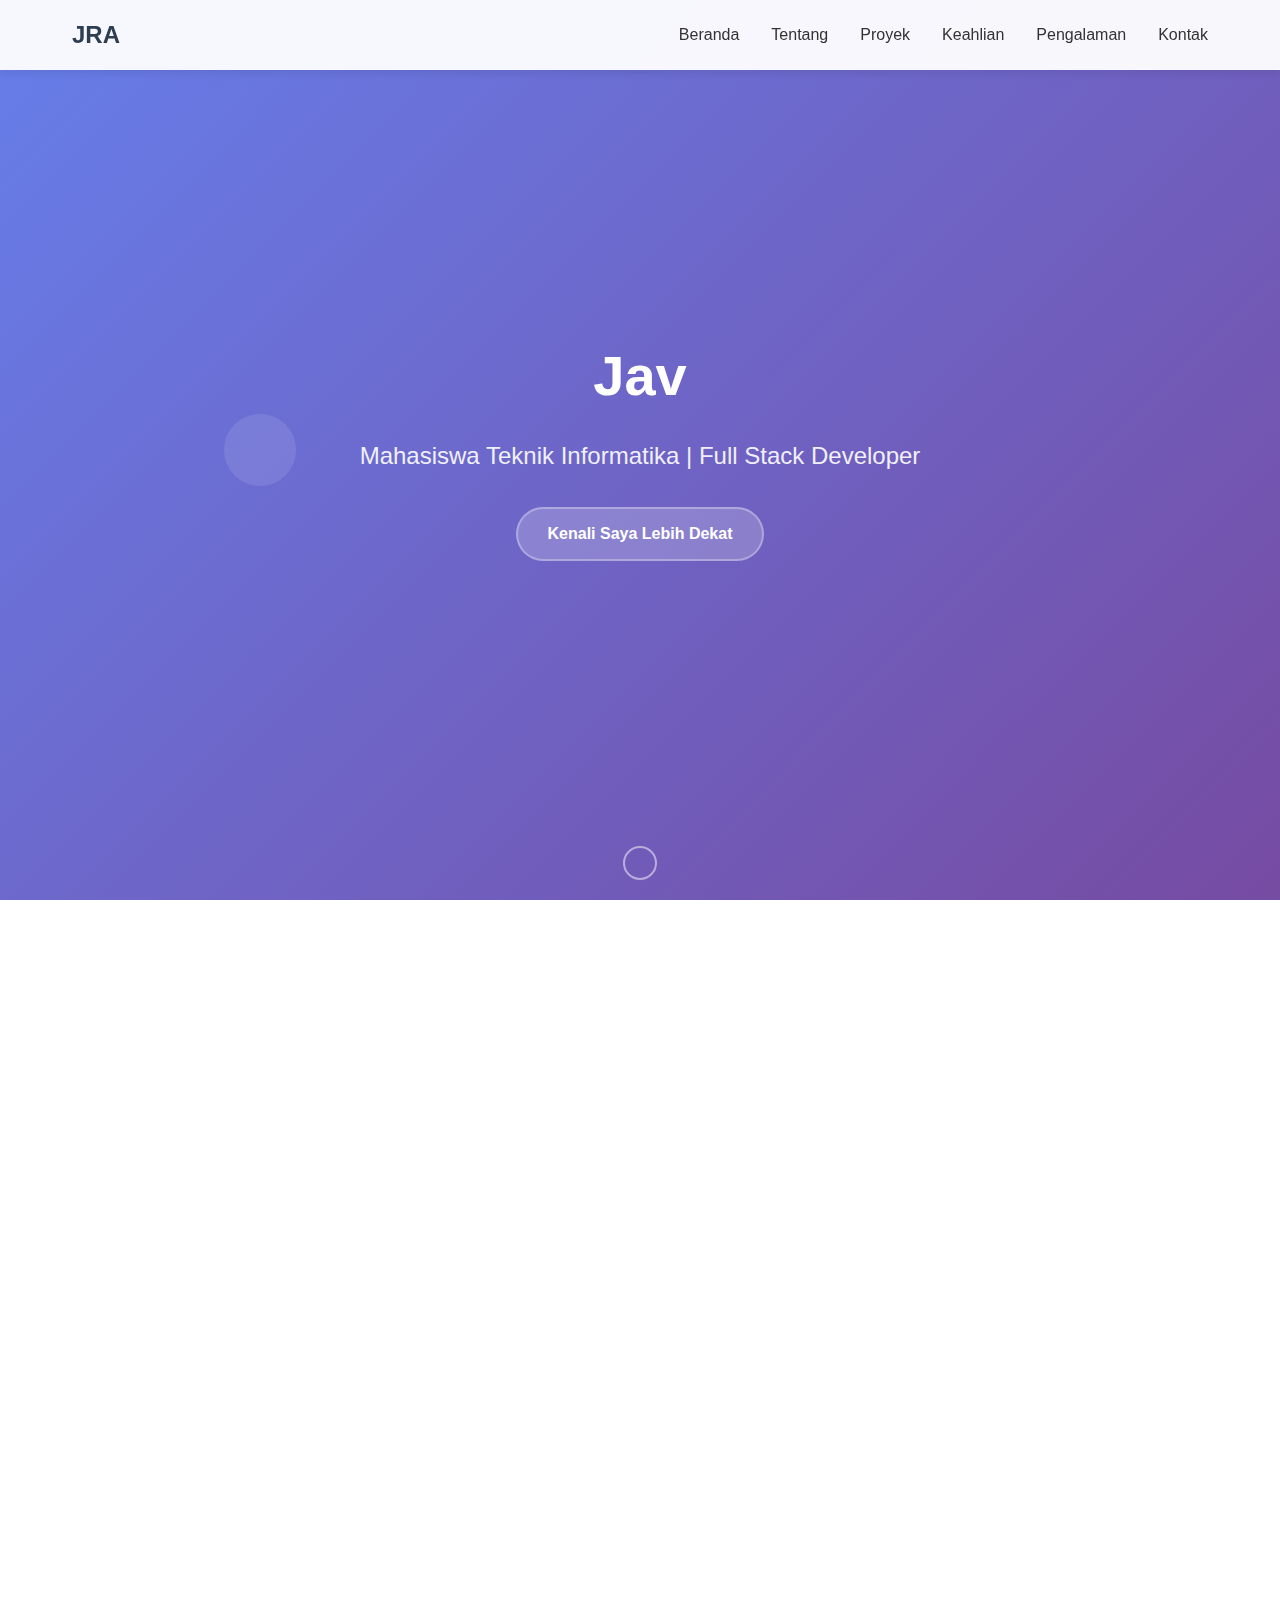
<file: cv.html>
<!DOCTYPE html>
<html lang="id">
<head>
    <meta charset="UTF-8">
    <meta name="viewport" content="width=device-width, initial-scale=1.0">
    <title>CV - Javier Rifa'at Amanullah</title>
    <style>
        * {
            margin: 0;
            padding: 0;
            box-sizing: border-box;
        }

        body {
            font-family: 'Segoe UI', Tahoma, Geneva, Verdana, sans-serif;
            line-height: 1.6;
            color: #333;
            scroll-behavior: smooth;
        }

        /* Header Navigation */
        .navbar {
            position: fixed;
            top: 0;
            width: 100%;
            background: rgba(255, 255, 255, 0.95);
            backdrop-filter: blur(10px);
            z-index: 1000;
            padding: 1rem 0;
            transition: all 0.3s ease;
            box-shadow: 0 2px 10px rgba(0, 0, 0, 0.1);
        }

        .nav-container {
            max-width: 1200px;
            margin: 0 auto;
            display: flex;
            justify-content: space-between;
            align-items: center;
            padding: 0 2rem;
        }

        .logo {
            font-size: 1.5rem;
            font-weight: bold;
            color: #2c3e50;
        }

        .nav-menu {
            display: flex;
            list-style: none;
            gap: 2rem;
        }

        .nav-link {
            color: #333;
            text-decoration: none;
            font-weight: 500;
            transition: color 0.3s ease;
            cursor: pointer;
        }

        .nav-link:hover {
            color: #3498db;
        }

        /* Hero Section */
        .hero {
            height: 100vh;
            background: linear-gradient(135deg, #667eea 0%, #764ba2 100%);
            display: flex;
            align-items: center;
            justify-content: center;
            text-align: center;
            color: white;
            position: relative;
            overflow: hidden;
        }

        .hero::before {
            content: '';
            position: absolute;
            width: 200%;
            height: 200%;
            background: url('data:image/svg+xml,<svg xmlns="http://www.w3.org/2000/svg" viewBox="0 0 100 100"><circle cx="50" cy="50" r="2" fill="rgba(255,255,255,0.1)"/></svg>') repeat;
            animation: float 20s infinite linear;
        }

        @keyframes float {
            0% { transform: translateX(0) translateY(0); }
            100% { transform: translateX(-50px) translateY(-50px); }
        }

        .hero-content {
            position: relative;
            z-index: 2;
            animation: fadeInUp 1s ease;
        }

        @keyframes fadeInUp {
            from {
                opacity: 0;
                transform: translateY(30px);
            }
            to {
                opacity: 1;
                transform: translateY(0);
            }
        }

        .hero h1 {
            font-size: 3.5rem;
            margin-bottom: 1rem;
            font-weight: 700;
        }

        .hero h2 {
            font-size: 1.5rem;
            margin-bottom: 2rem;
            font-weight: 300;
            opacity: 0.9;
        }

        .cta-button {
            display: inline-block;
            padding: 12px 30px;
            background: rgba(255, 255, 255, 0.2);
            color: white;
            text-decoration: none;
            border-radius: 50px;
            font-weight: 600;
            transition: all 0.3s ease;
            border: 2px solid rgba(255, 255, 255, 0.3);
            cursor: pointer;
        }

        .cta-button:hover {
            background: white;
            color: #667eea;
            transform: translateY(-2px);
            box-shadow: 0 10px 20px rgba(0, 0, 0, 0.2);
        }

        /* Section Styles */
        .section {
            padding: 5rem 0;
            opacity: 0;
            transform: translateY(20px);
            transition: all 0.8s ease;
        }

        .section.visible {
            opacity: 1;
            transform: translateY(0);
        }

        .container {
            max-width: 1200px;
            margin: 0 auto;
            padding: 0 2rem;
        }

        .section-title {
            text-align: center;
            font-size: 2.5rem;
            margin-bottom: 3rem;
            color: #2c3e50;
            position: relative;
        }

        .section-title::after {
            content: '';
            position: absolute;
            bottom: -10px;
            left: 50%;
            transform: translateX(-50%);
            width: 50px;
            height: 3px;
            background: #3498db;
        }

        /* About Section */
        .about-content {
            display: grid;
            grid-template-columns: 1fr 2fr;
            gap: 3rem;
            align-items: center;
        }

        .profile-card {
            background: white;
            padding: 2rem;
            border-radius: 15px;
            box-shadow: 0 10px 30px rgba(0, 0, 0, 0.1);
            text-align: center;
            transition: transform 0.3s ease;
        }

        .profile-card:hover {
            transform: translateY(-5px);
        }

        .profile-avatar {
            width: 150px;
            height: 150px;
            border-radius: 50%;
            background: linear-gradient(135deg, #667eea, #764ba2);
            margin: 0 auto 1rem;
            display: flex;
            align-items: center;
            justify-content: center;
            font-size: 3rem;
            color: white;
            font-weight: bold;
        }

        .profile-info h3 {
            font-size: 1.5rem;
            margin-bottom: 0.5rem;
            color: #2c3e50;
        }

        .profile-info p {
            color: #666;
            margin-bottom: 0.5rem;
        }

        .about-text {
            font-size: 1.1rem;
            line-height: 1.8;
            color: #555;
        }

        /* Projects Section */
        .projects {
            background: #f8f9fa;
        }

        .projects-grid {
            display: grid;
            grid-template-columns: repeat(auto-fit, minmax(350px, 1fr));
            gap: 2rem;
        }

        .project-card {
            background: white;
            padding: 2rem;
            border-radius: 15px;
            box-shadow: 0 5px 15px rgba(0, 0, 0, 0.08);
            transition: all 0.3s ease;
            cursor: pointer;
        }

        .project-card:hover {
            transform: translateY(-5px);
            box-shadow: 0 15px 30px rgba(0, 0, 0, 0.15);
        }

        .project-card h3 {
            color: #2c3e50;
            margin-bottom: 1rem;
            font-size: 1.3rem;
        }

        .project-features {
            list-style: none;
            margin-top: 1rem;
        }

        .project-features li {
            padding: 0.3rem 0;
            color: #555;
            position: relative;
            padding-left: 1rem;
        }

        .project-features li::before {
            content: '▸';
            position: absolute;
            left: 0;
            color: #3498db;
            font-weight: bold;
        }

        /* Skills Section */
        .skills-grid {
            display: grid;
            grid-template-columns: repeat(auto-fit, minmax(300px, 1fr));
            gap: 3rem;
        }

        .skill-category {
            background: white;
            padding: 2rem;
            border-radius: 15px;
            box-shadow: 0 5px 15px rgba(0, 0, 0, 0.08);
        }

        .skill-category h3 {
            color: #2c3e50;
            margin-bottom: 1.5rem;
            font-size: 1.4rem;
        }

        .skill-item {
            margin-bottom: 1rem;
        }

        .skill-name {
            display: flex;
            justify-content: space-between;
            margin-bottom: 0.5rem;
            font-weight: 600;
        }

        .skill-bar {
            height: 8px;
            background: #e0e0e0;
            border-radius: 4px;
            overflow: hidden;
        }

        .skill-progress {
            height: 100%;
            background: linear-gradient(90deg, #3498db, #2980b9);
            border-radius: 4px;
            width: 0;
            transition: width 1.5s ease;
        }

        /* Experience & Language */
        .experience-languages {
            background: #f8f9fa;
        }

        .exp-lang-grid {
            display: grid;
            grid-template-columns: 1fr 1fr;
            gap: 3rem;
        }

        .exp-card, .lang-card {
            background: white;
            padding: 2rem;
            border-radius: 15px;
            box-shadow: 0 5px 15px rgba(0, 0, 0, 0.08);
        }

        .exp-item, .lang-item {
            padding: 1rem;
            margin: 1rem 0;
            background: #f8f9fa;
            border-radius: 10px;
            border-left: 4px solid #3498db;
        }

        /* Contact Section */
        .contact {
            background: linear-gradient(135deg, #2c3e50 0%, #34495e 100%);
            color: white;
        }

        .contact-content {
            text-align: center;
        }

        .contact-info {
            display: flex;
            justify-content: center;
            gap: 3rem;
            margin-top: 2rem;
            flex-wrap: wrap;
        }

        .contact-item {
            display: flex;
            align-items: center;
            gap: 0.5rem;
            font-size: 1.1rem;
        }

        /* Mobile Responsive */
        @media (max-width: 768px) {
            .nav-menu {
                display: none;
            }

            .hero h1 {
                font-size: 2.5rem;
            }

            .hero h2 {
                font-size: 1.2rem;
            }

            .about-content {
                grid-template-columns: 1fr;
                text-align: center;
            }

            .exp-lang-grid {
                grid-template-columns: 1fr;
            }

            .contact-info {
                flex-direction: column;
                gap: 1rem;
            }
        }

        /* Scroll indicator */
        .scroll-indicator {
            position: fixed;
            top: 0;
            left: 0;
            width: 0%;
            height: 3px;
            background: linear-gradient(90deg, #3498db, #2980b9);
            z-index: 1001;
            transition: width 0.1s ease;
        }
    </style>
</head>
<body>
    <!-- Scroll Indicator -->
    <div class="scroll-indicator" id="scrollIndicator"></div>

    <!-- Navigation -->
    <nav class="navbar">
        <div class="nav-container">
            <div class="logo">JRA</div>
            <ul class="nav-menu">
                <li><a href="#home" class="nav-link">Beranda</a></li>
                <li><a href="#about" class="nav-link">Tentang</a></li>
                <li><a href="#projects" class="nav-link">Proyek</a></li>
                <li><a href="#skills" class="nav-link">Keahlian</a></li>
                <li><a href="#experience" class="nav-link">Pengalaman</a></li>
                <li><a href="#contact" class="nav-link">Kontak</a></li>
            </ul>
        </div>
    </nav>

    <!-- Hero Section -->
    <section id="home" class="hero">
        <div class="hero-content">
            <h1>Javier Rifa'at Amanullah</h1>
            <h2>Mahasiswa Teknik Informatika | Full Stack Developer</h2>
            <a href="#about" class="cta-button">Kenali Saya Lebih Dekat</a>
        </div>
    </section>

    <!-- About Section -->
    <section id="about" class="section">
        <div class="container">
            <h2 class="section-title">Tentang Saya</h2>
            <div class="about-content">
                <div class="profile-card">
                    <div class="profile-avatar">JR</div>
                    <div class="profile-info">
                        <h3>Javier Rifa'at Amanullah</h3>
                        <p>📍 Karawang, Jawa Barat</p>
                        <p>🎓 Mahasiswa S1 Teknik Informatika</p>
                        <p>🏫 Universitas Buana Perjuangan Karawang</p>
                        <p>📚 Alumni SMAN 3 Karawang Barat</p>
                    </div>
                </div>
                <div class="about-text">
                    <p>Saya adalah mahasiswa Teknik Informatika yang passionate dalam pengembangan aplikasi web dan mobile. Dengan pengalaman dalam berbagai proyek full-stack, saya memiliki keahlian dalam PHP, JavaScript, Python, serta framework seperti Laravel dan Ionic.</p>
                    
                    <p>Sebagai seseorang yang aktif dalam organisasi dan sering memimpin tim, saya memiliki kemampuan komunikasi yang baik dan pengalaman sebagai public speaker. Saya senang menghadapi tantangan baru dalam dunia teknologi dan selalu berusaha untuk terus belajar dan berkembang.</p>
                    
                    <p>Di waktu luang, saya aktif membuat konten game, bermain musik, dan berolahraga. Saya percaya bahwa keseimbangan antara teknologi dan aktivitas lainnya membuat saya menjadi developer yang lebih kreatif dan inovatif.</p>
                </div>
            </div>
        </div>
    </section>

    <!-- Projects Section -->
    <section id="projects" class="section projects">
        <div class="container">
            <h2 class="section-title">Proyek Pengalaman</h2>
            <div class="projects-grid">
                <div class="project-card">
                    <h3>🎪 Website Event Organizer Dinamis</h3>
                    <p><strong>Admin Features:</strong></p>
                    <ul class="project-features">
                        <li>Login/Registrasi dengan sistem anti-bot</li>
                        <li>CRUD event dan pembuatan form pendaftaran</li>
                        <li>Presensi via QR Code</li>
                        <li>Manajemen data user dan kontrol akses</li>
                    </ul>
                    <p><strong>User Features:</strong></p>
                    <ul class="project-features">
                        <li>Pembayaran terintegrasi Midtrans</li>
                        <li>Pengisian dan edit form pendaftaran</li>
                        <li>Generate QR Code untuk presensi</li>
                        <li>Update profil pengguna</li>
                    </ul>
                </div>

                <div class="project-card">
                    <h3>🚌 Website Pemesanan Tiket Bus</h3>
                    <p><strong>Admin Features:</strong></p>
                    <ul class="project-features">
                        <li>CRUD dinamis untuk manajemen sistem</li>
                        <li>Kelola data user dan rute perjalanan</li>
                        <li>Dashboard monitoring pemesanan</li>
                    </ul>
                    <p><strong>User Features:</strong></p>
                    <ul class="project-features">
                        <li>Pemesanan tiket dengan pilihan jam/tanggal</li>
                        <li>Pembayaran melalui Midtrans</li>
                        <li>Generate QR Code untuk keberangkatan</li>
                        <li>Riwayat perjalanan</li>
                    </ul>
                </div>

                <div class="project-card">
                    <h3>🍔 Web & App Restoran Cepat Saji</h3>
                    <p><strong>Teknologi:</strong> Web + Ionic Mobile App</p>
                    <ul class="project-features">
                        <li><strong>Admin:</strong> CRUD menu, diskon, rating koki, manajemen meja</li>
                        <li><strong>Kasir:</strong> Sistem pembayaran (cash/cashless), kelola meja, proses reservasi</li>
                        <li><strong>Koki:</strong> Interface untuk melihat dan memproses pesanan dine-in dan online</li>
                    </ul>
                </div>

                <div class="project-card">
                    <h3>🥘 Web & App Sistem Catering</h3>
                    <p><strong>Teknologi:</strong> Web + Ionic Mobile App</p>
                    <ul class="project-features">
                        <li>Sistem pemesanan catering online</li>
                        <li>Manajemen menu dan paket catering</li>
                        <li>Tracking order dan delivery</li>
                        <li><em>SOP dan fitur detail sedang dikembangkan</em></li>
                    </ul>
                </div>

                <div class="project-card">
                    <h3>⏰ Sistem Kontrol Waktu Laptop</h3>
                    <p><strong>Teknologi:</strong> Python Desktop Application</p>
                    <ul class="project-features">
                        <li>Monitoring waktu aktif di depan laptop</li>
                        <li>Peringatan otomatis setelah 30 menit</li>
                        <li>Auto-pause saat tidak ada aktivitas</li>
                        <li>Tracking mouse dan keyboard activity</li>
                    </ul>
                </div>

                <div class="project-card">
                    <h3>💰 Website Tracking Pengeluaran</h3>
                    <p><strong>Personal Finance Management</strong></p>
                    <ul class="project-features">
                        <li>Pencatatan pengeluaran harian</li>
                        <li>Kategorisasi transaksi</li>
                        <li>Laporan keuangan personal</li>
                        <li>Dashboard monitoring budget</li>
                    </ul>
                </div>
            </div>
        </div>
    </section>

    <!-- Skills Section -->
    <section id="skills" class="section">
        <div class="container">
            <h2 class="section-title">Keahlian Teknis</h2>
            <div class="skills-grid">
                <div class="skill-category">
                    <h3>🔧 Bahasa Pemrograman</h3>
                    <div class="skill-item">
                        <div class="skill-name">
                            <span>PHP</span>
                            <span>90%</span>
                        </div>
                        <div class="skill-bar">
                            <div class="skill-progress" data-width="90%"></div>
                        </div>
                    </div>
                    <div class="skill-item">
                        <div class="skill-name">
                            <span>JavaScript</span>
                            <span>85%</span>
                        </div>
                        <div class="skill-bar">
                            <div class="skill-progress" data-width="85%"></div>
                        </div>
                    </div>
                    <div class="skill-item">
                        <div class="skill-name">
                            <span>Python</span>
                            <span>75%</span>
                        </div>
                        <div class="skill-bar">
                            <div class="skill-progress" data-width="75%"></div>
                        </div>
                    </div>
                </div>

                <div class="skill-category">
                    <h3>🚀 Framework & Tools</h3>
                    <div class="skill-item">
                        <div class="skill-name">
                            <span>Laravel</span>
                            <span>90%</span>
                        </div>
                        <div class="skill-bar">
                            <div class="skill-progress" data-width="90%"></div>
                        </div>
                    </div>
                    <div class="skill-item">
                        <div class="skill-name">
                            <span>Ionic</span>
                            <span>80%</span>
                        </div>
                        <div class="skill-bar">
                            <div class="skill-progress" data-width="80%"></div>
                        </div>
                    </div>
                    <div class="skill-item">
                        <div class="skill-name">
                            <span>MySQL</span>
                            <span>85%</span>
                        </div>
                        <div class="skill-bar">
                            <div class="skill-progress" data-width="85%"></div>
                        </div>
                    </div>
                </div>

                <div class="skill-category">
                    <h3>🌐 Bahasa</h3>
                    <div class="skill-item">
                        <div class="skill-name">
                            <span>Bahasa Indonesia</span>
                            <span>Native</span>
                        </div>
                        <div class="skill-bar">
                            <div class="skill-progress" data-width="100%"></div>
                        </div>
                    </div>
                    <div class="skill-item">
                        <div class="skill-name">
                            <span>Bahasa Inggris</span>
                            <span>Aktif</span>
                        </div>
                        <div class="skill-bar">
                            <div class="skill-progress" data-width="80%"></div>
                        </div>
                    </div>
                    <div class="skill-item">
                        <div class="skill-name">
                            <span>Bahasa Spanyol</span>
                            <span>Dasar-Menengah</span>
                        </div>
                        <div class="skill-bar">
                            <div class="skill-progress" data-width="60%"></div>
                        </div>
                    </div>
                </div>
            </div>
        </div>
    </section>

    <!-- Experience & Hobbies Section -->
    <section id="experience" class="section experience-languages">
        <div class="container">
            <h2 class="section-title">Pengalaman & Aktivitas</h2>
            <div class="exp-lang-grid">
                <div class="exp-card">
                    <h3>👥 Pengalaman Organisasi</h3>
                    <div class="exp-item">
                        <h4>Ketua Tim Final Project</h4>
                        <p>Memimpin 2 tim final project dengan sukses, mengelola timeline, koordinasi anggota, dan presentasi hasil kepada dosen pembimbing.</p>
                    </div>
                    <div class="exp-item">
                        <h4>Public Speaker Aktif</h4>
                        <p>Sering memimpin presentasi teknis, workshop, dan sharing session. Berpengalaman dalam komunikasi publik dan transfer knowledge.</p>
                    </div>
                </div>

                <div class="lang-card">
                    <h3>🎯 Hobi & Aktivitas Lain</h3>
                    <div class="lang-item">
                        <h4>Content Creator</h4>
                        <p>Aktif membuat konten game PUBG di platform YouTube dan TikTok, dengan fokus pada gameplay tips dan entertainment.</p>
                    </div>
                    <div class="lang-item">
                        <h4>Olahraga & Musik</h4>
                        <p>Rutin bermain badminton dan jogging untuk menjaga kebugaran. Hobi bermain gitar dan bernyanyi sebagai outlet kreatif.</p>
                    </div>
                </div>
            </div>
        </div>
    </section>

    <!-- Contact Section -->
    <section id="contact" class="section contact">
        <div class="container">
            <div class="contact-content">
                <h2 class="section-title" style="color: white;">Hubungi Saya</h2>
                <p style="font-size: 1.2rem; margin-bottom: 2rem;">Mari berkolaborasi dan ciptakan sesuatu yang luar biasa bersama!</p>
                
                <div class="contact-info">
                    <div class="contact-item">
                        <span>📧</span>
                        <span>javier.rifaat@email.com</span>
                    </div>
                    <div class="contact-item">
                        <span>📱</span>
                        <span>+62 xxx-xxxx-xxxx</span>
                    </div>
                    <div class="contact-item">
                        <span>📍</span>
                        <span>Karawang, Jawa Barat</span>
                    </div>
                    <div class="contact-item">
                        <span>💼</span>
                        <span>Available for Projects</span>
                    </div>
                </div>
            </div>
        </div>
    </section>

    <script>
        // Smooth scrolling for navigation
        document.querySelectorAll('.nav-link, .cta-button').forEach(link => {
            link.addEventListener('click', function(e) {
                e.preventDefault();
                const targetId = this.getAttribute('href');
                const targetSection = document.querySelector(targetId);
                
                if (targetSection) {
                    const offsetTop = targetSection.offsetTop - 80;
                    window.scrollTo({
                        top: offsetTop,
                        behavior: 'smooth'
                    });
                }
            });
        });

        // Scroll animations
        const observerOptions = {
            threshold: 0.1,
            rootMargin: '0px 0px -50px 0px'
        };

        const observer = new IntersectionObserver(function(entries) {
            entries.forEach(entry => {
                if (entry.isIntersecting) {
                    entry.target.classList.add('visible');
                    
                    // Animate skill bars when skills section is visible
                    if (entry.target.id === 'skills') {
                        animateSkillBars();
                    }
                }
            });
        }, observerOptions);

        // Observe all sections
        document.querySelectorAll('.section').forEach(section => {
            observer.observe(section);
        });

        // Animate skill bars
        function animateSkillBars() {
            document.querySelectorAll('.skill-progress').forEach(bar => {
                const width = bar.getAttribute('data-width');
                setTimeout(() => {
                    bar.style.width = width;
                }, 200);
            });
        }

        // Scroll indicator
        window.addEventListener('scroll', function() {
            const scrolled = (window.scrollY / (document.documentElement.scrollHeight - window.innerHeight)) * 100;
            document.getElementById('scrollIndicator').style.width = scrolled + '%';
        });

        // Navbar background on scroll
        window.addEventListener('scroll', function() {
            const navbar = document.querySelector('.navbar');
            if (window.scrollY > 50) {
                navbar.style.background = 'rgba(255, 255, 255, 0.98)';
                navbar.style.boxShadow = '0 2px 20px rgba(0, 0, 0, 0.15)';
            } else {
                navbar.style.background = 'rgba(255, 255, 255, 0.95)';
                navbar.style.boxShadow = '0 2px 10px rgba(0, 0, 0, 0.1)';
            }
        });

        // Project cards hover effect
        document.querySelectorAll('.project-card').forEach(card => {
            card.addEventListener('mouseenter', function() {
                this.style.transform = 'translateY(-8px) scale(1.02)';
            });
            
            card.addEventListener('mouseleave', function() {
                this.style.transform = 'translateY(0) scale(1)';
            });
        });

        // Add typing effect to hero section
        function typeWriter(element, text, speed = 100) {
            let i = 0;
            element.innerHTML = '';
            
            function type() {
                if (i < text.length) {
                    element.innerHTML += text.charAt(i);
                    i++;
                    setTimeout(type, speed);
                }
            }
            type();
        }

        // Initialize typing effect after page load
        window.addEventListener('load', function() {
            const heroTitle = document.querySelector('.hero h1');
            const heroSubtitle = document.querySelector('.hero h2');
            
            setTimeout(() => {
                typeWriter(heroTitle, 'Javier Rifa\'at Amanullah', 80);
            }, 500);
            
            setTimeout(() => {
                typeWriter(heroSubtitle, 'Mahasiswa Teknik Informatika | Full Stack Developer', 60);
            }, 3000);
        });

        // Add active navigation highlighting
        window.addEventListener('scroll', function() {
            const sections = document.querySelectorAll('section');
            const navLinks = document.querySelectorAll('.nav-link');
            
            let current = '';
            sections.forEach(section => {
                const sectionTop = section.offsetTop - 100;
                const sectionHeight = section.clientHeight;
                
                if (window.scrollY >= sectionTop && window.scrollY < sectionTop + sectionHeight) {
                    current = section.getAttribute('id');
                }
            });
            
            navLinks.forEach(link => {
                link.style.color = '#333';
                if (link.getAttribute('href') === '#' + current) {
                    link.style.color = '#3498db';
                    link.style.fontWeight = '600';
                } else {
                    link.style.fontWeight = '500';
                }
            });
        });

        // Mobile menu toggle (for responsive design)
        function createMobileMenu() {
            const navbar = document.querySelector('.nav-container');
            const navMenu = document.querySelector('.nav-menu');
            
            // Create hamburger button
            const hamburger = document.createElement('button');
            hamburger.classList.add('hamburger');
            hamburger.innerHTML = '☰';
            hamburger.style.cssText = `
                display: none;
                background: none;
                border: none;
                font-size: 1.5rem;
                cursor: pointer;
                color: #333;
            `;
            
            navbar.appendChild(hamburger);
            
            // Toggle mobile menu
            hamburger.addEventListener('click', function() {
                navMenu.classList.toggle('mobile-active');
            });
            
            // Close menu when clicking on links
            document.querySelectorAll('.nav-link').forEach(link => {
                link.addEventListener('click', function() {
                    navMenu.classList.remove('mobile-active');
                });
            });
        }

        // Initialize mobile menu
        createMobileMenu();

        // Add some interactive elements
        document.querySelectorAll('.profile-card, .skill-category, .exp-card, .lang-card').forEach(card => {
            card.addEventListener('mouseenter', function() {
                this.style.transform = 'translateY(-3px)';
                this.style.boxShadow = '0 15px 35px rgba(0, 0, 0, 0.15)';
            });
            
            card.addEventListener('mouseleave', function() {
                this.style.transform = 'translateY(0)';
                this.style.boxShadow = '0 5px 15px rgba(0, 0, 0, 0.08)';
            });
        });

        // Parallax effect for hero section
        window.addEventListener('scroll', function() {
            const scrolled = window.scrollY;
            const heroContent = document.querySelector('.hero-content');
            const hero = document.querySelector('.hero');
            
            if (scrolled < hero.offsetHeight) {
                heroContent.style.transform = `translateY(${scrolled * 0.5}px)`;
                heroContent.style.opacity = 1 - (scrolled / hero.offsetHeight);
            }
        });

        // Add loading animation
        window.addEventListener('load', function() {
            document.body.style.opacity = '0';
            document.body.style.transition = 'opacity 0.5s ease';
            
            setTimeout(() => {
                document.body.style.opacity = '1';
            }, 100);
        });
    </script>

    <style>
        /* Additional mobile styles */
        @media (max-width: 768px) {
            .hamburger {
                display: block !important;
            }
            
            .nav-menu {
                position: absolute;
                top: 100%;
                left: 0;
                width: 100%;
                background: white;
                flex-direction: column;
                align-items: center;
                padding: 1rem 0;
                box-shadow: 0 5px 15px rgba(0, 0, 0, 0.1);
                transform: translateY(-100%);
                opacity: 0;
                visibility: hidden;
                transition: all 0.3s ease;
            }
            
            .nav-menu.mobile-active {
                transform: translateY(0);
                opacity: 1;
                visibility: visible;
            }
            
            .nav-menu li {
                margin: 0.5rem 0;
            }
            
            .section {
                padding: 3rem 0;
            }
            
            .container {
                padding: 0 1rem;
            }
            
            .projects-grid {
                grid-template-columns: 1fr;
            }
            
            .skills-grid {
                grid-template-columns: 1fr;
            }
        }

        /* Additional animations */
        @keyframes slideInLeft {
            from {
                opacity: 0;
                transform: translateX(-30px);
            }
            to {
                opacity: 1;
                transform: translateX(0);
            }
        }

        @keyframes slideInRight {
            from {
                opacity: 0;
                transform: translateX(30px);
            }
            to {
                opacity: 1;
                transform: translateX(0);
            }
        }

        .project-card:nth-child(odd) {
            animation: slideInLeft 0.8s ease forwards;
        }

        .project-card:nth-child(even) {
            animation: slideInRight 0.8s ease forwards;
        }

        /* Enhance visual effects */
        .section-title {
            animation: fadeInUp 1s ease;
        }

        .hero::after {
            content: '';
            position: absolute;
            bottom: 20px;
            left: 50%;
            transform: translateX(-50%);
            width: 30px;
            height: 30px;
            border: 2px solid rgba(255, 255, 255, 0.5);
            border-radius: 50%;
            animation: bounce 2s infinite;
        }

        @keyframes bounce {
            0%, 20%, 50%, 80%, 100% {
                transform: translateX(-50%) translateY(0);
            }
            40% {
                transform: translateX(-50%) translateY(-10px);
            }
            60% {
                transform: translateX(-50%) translateY(-5px);
            }
        }

        /* Improved hover effects */
        .cta-button {
            position: relative;
            overflow: hidden;
        }

        .cta-button::before {
            content: '';
            position: absolute;
            top: 0;
            left: -100%;
            width: 100%;
            height: 100%;
            background: linear-gradient(90deg, transparent, rgba(255, 255, 255, 0.2), transparent);
            transition: left 0.5s ease;
        }

        .cta-button:hover::before {
            left: 100%;
        }

        /* Footer-like styling for contact section */
        .contact {
            position: relative;
        }

        .contact::before {
            content: '';
            position: absolute;
            top: 0;
            left: 0;
            right: 0;
            height: 3px;
            background: linear-gradient(90deg, #3498db, #2980b9, #e74c3c, #f39c12);
        }
    </style>
</body>
</html>
</file>
